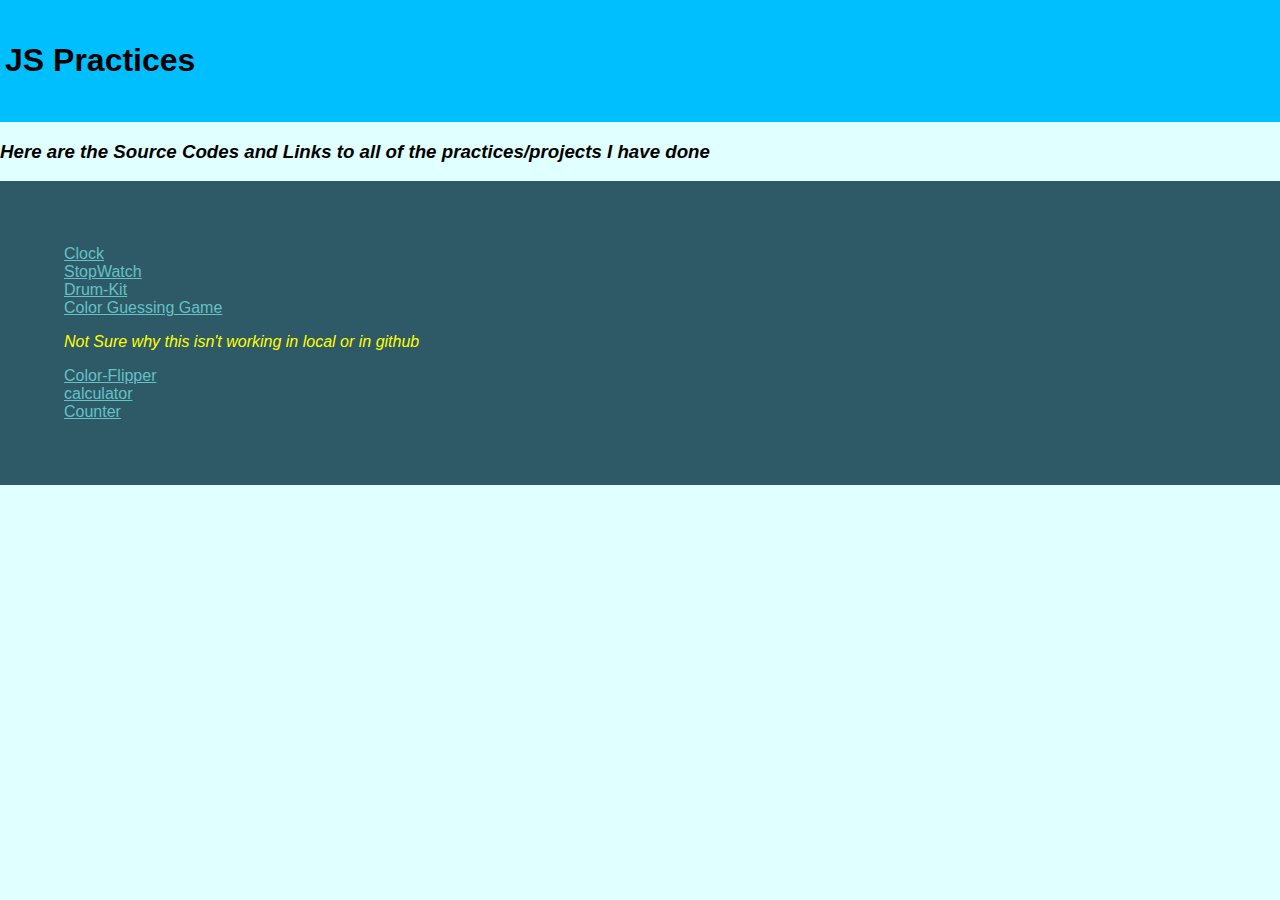
<file: Index.html>
<!DOCTYPE html>
<html>
    <head>
        <title>JS Practices</title>
        <meta name="viewport" content="width=device-width, initial-scale=1">
        <link rel="stylesheet" href="Style.css">
        <script src="Script.js"></script>
    </head>
    <body>
        <hgroup>
            <div class="header">
                <ul>
                    <li class="content"><h1>JS Practices</h1></li>
                </ul>
            </div>
            <h3>Here are the Source Codes and Links to all of the <strong>practices/projects</strong> I have done</p>
        </hgroup>
        <div class="links">
            <a href="https://sas2k.github.io/JS-Practice/1-Clock/Index.html" target="_self">Clock</a><br>
            <a href="https://sas2k.github.io/JS-Practice/2-StopWatch/index.html" target="_self">StopWatch</a><br>
            <a href="https://sas2k.github.io/JS-Practice/3-DrumKit/Index.html" target="_self">Drum-Kit</a><br>
            <a href="https://sas2k.github.io/JS-Practice/4-ColorGuessingGame/Index.html" target="_self">Color Guessing Game</a><br>
            <p>Not Sure why this isn't working in local or in github</p>
            <a href="https://sas2k.github.io/JS-Practice/5-ColorFlipper/Index.html" target="_self">Color-Flipper</a><br>
            <a href="https://sas2k.github.io/JS-Practice/6-Calculator/Index.html" target="_self">calculator</a><br>
            <a href="https://sas2k.github.io/JS-Practice/7-Counter/Index.html" target="_self">Counter</a><br>
        </div>
    </body>
</html>
</file>
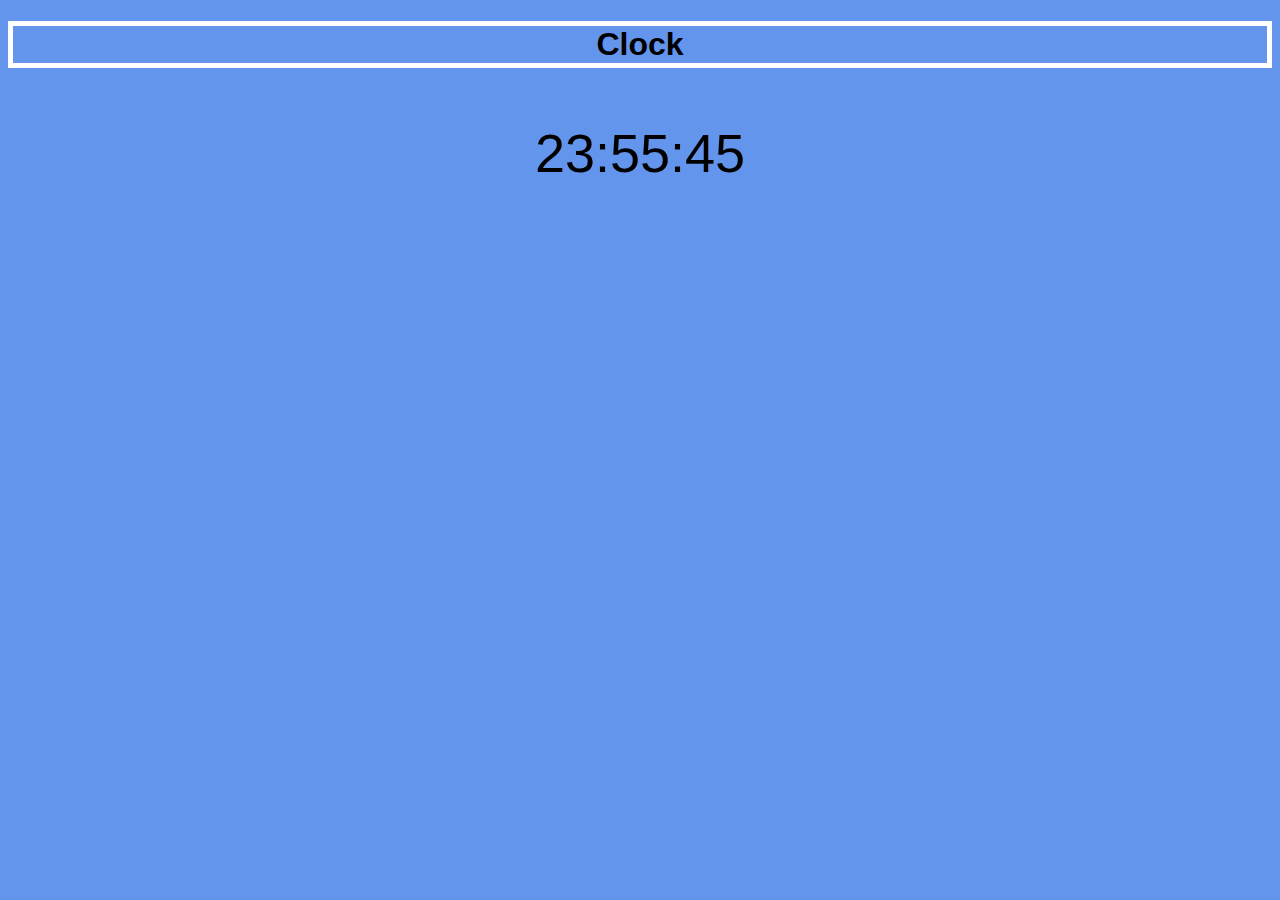
<file: 1-Clock/Index.html>
<!DOCTYPE html>
<html>
    <head>
        <link rel="stylesheet" href="style.css">
        <script src="https://ajax.googleapis.com/ajax/libs/jquery/3.6.0/jquery.min.js"></script>
        <script src="script.js"></script>
        <title>Clock</title>
    </head>
    <body>
        <h1 id="title">Clock</h1>
        <p id="clock"></p>
    </body>
</html>
</file>
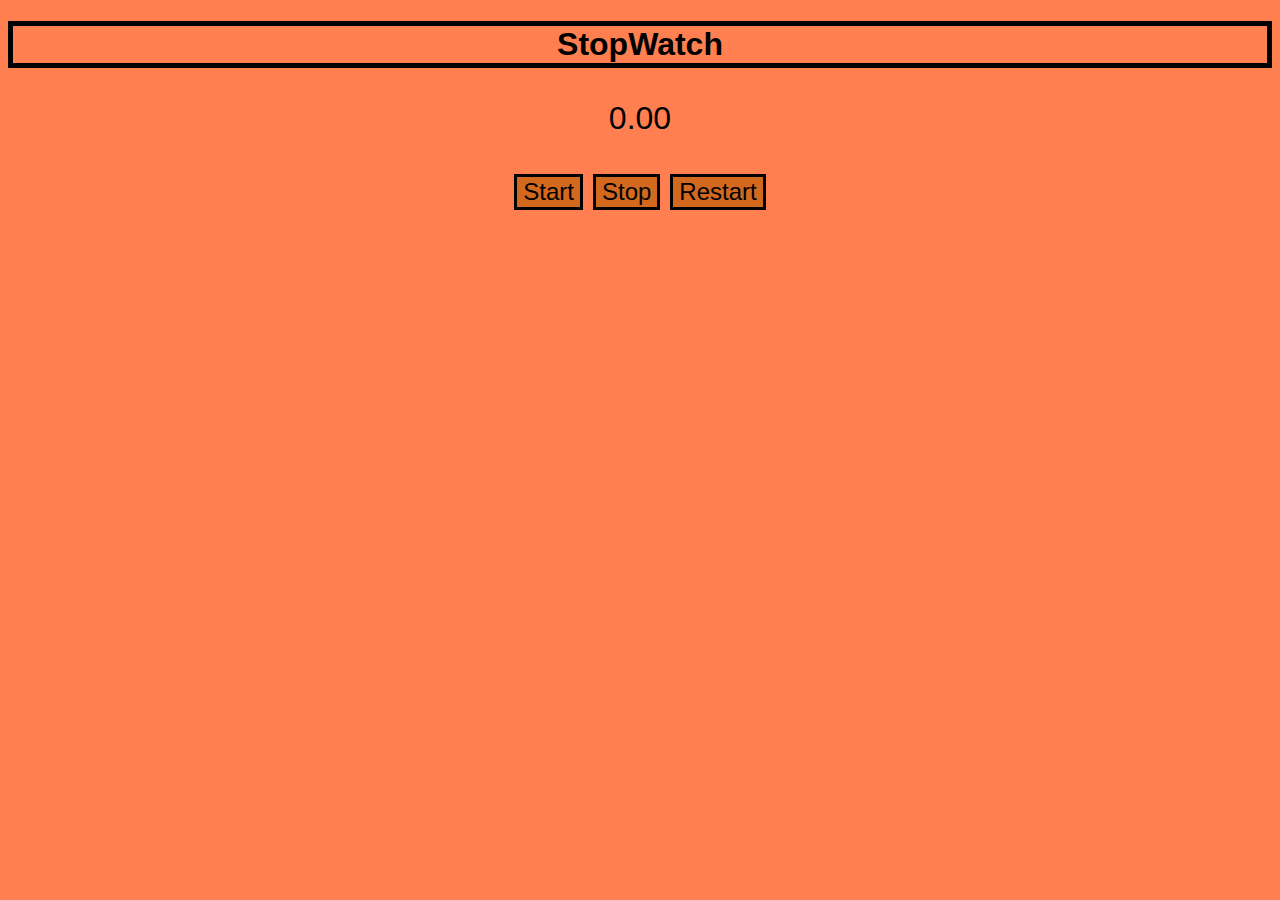
<file: 2-StopWatch/index.html>
<!DOCTYPE html>
<html>
    <head>
        <link rel="stylesheet" href="style.css">
        <script src="https://ajax.googleapis.com/ajax/libs/jquery/3.6.0/jquery.min.js"></script>
        <script src="script.js"></script>
        <title>StopWatch</title>
    </head>
    <body>
        <h1 id="title">StopWatch</h1>
        <p id="clock">0.00</p>
        <div class="button-flex">
            <button class="button" id="start">Start</button>
            <button class="button" id="stop">Stop</button>
            <button class="button" id="restart">Restart</button>
        </div>
    </body>
</html>
</file>
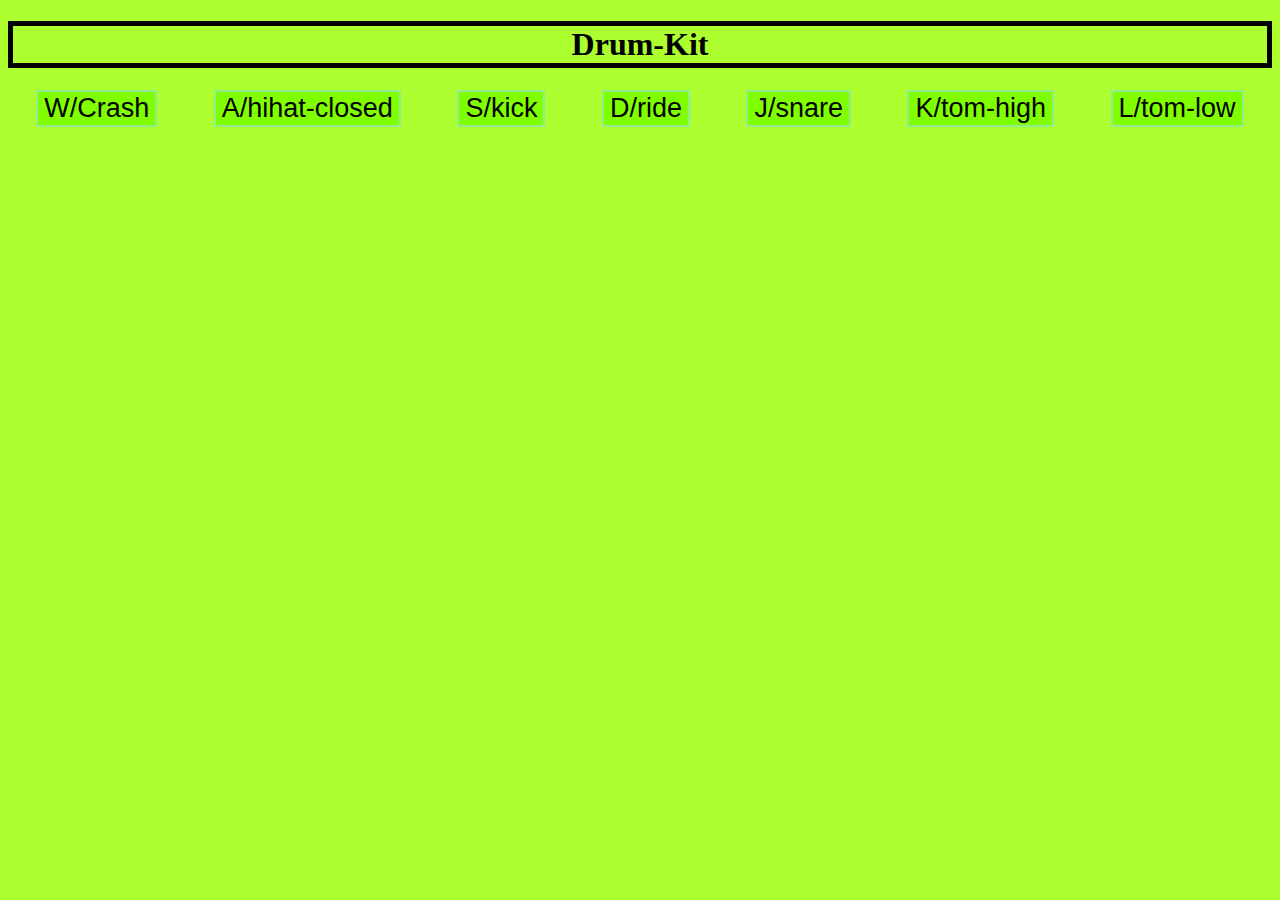
<file: 3-DrumKit/Index.html>
<!DOCTYPE html>
<html>
    <head>
        <link rel="stylesheet" href="Style.css">
        <script src="https://ajax.googleapis.com/ajax/libs/jquery/3.6.0/jquery.min.js"></script>
        <script src="Script.js"></script>
        <title>Drum-Kit</title>
    </head>
    <Body>
        <h1 id="title">Drum-Kit</h1>
        <div class="flexbox">
            <button class="button" id="w">W/Crash</button>
            <button class="button" id="a">A/hihat-closed</button>
            <button class="button" id="s">S/kick</button>
            <button class="button" id="d">D/ride</button>
            <button class="button" id="j">J/snare</button>
            <button class="button" id="k">K/tom-high</button>
            <button class="button" id="l">L/tom-low</button>
        </div>
    </Body>
</html>
</file>
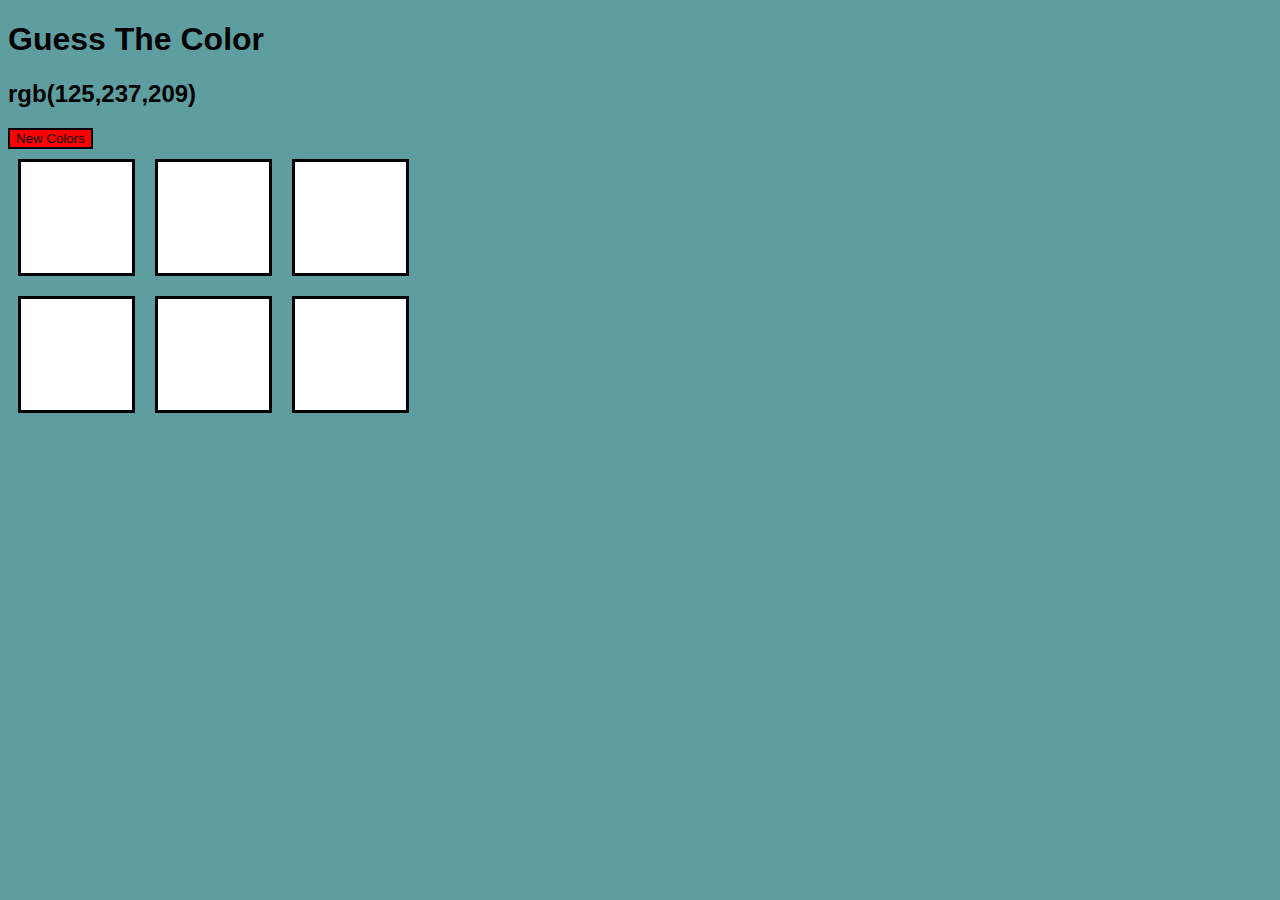
<file: 4-ColorGuessingGame/Index.html>
<!DOCTYPE html>
<html>
    <head>
        <link rel="stylesheet" href="Style.css">
        <script src="jquery-3.6.0.min.js"></script>
        <script src="Script.js"></script>
        <meta name="viewport" content="width=device-width, initial-scale=1">
    </head>
    
    <body>
        <h1 id="title">Guess The Color</h1>
        <h2 id="RGB">RGB(000,000,000)</h2>
        <div class="row">
            <button id="new">New Colors</button>
        </div>
        <div class="Color-Grid">
            <div class="row">
                <button id="c1" class="column cbutton"></button>
                <button id="c2" class="column cbutton"></button>
                <button id="c3" class="column cbutton"></button>
            </div>
            <div class="row">
                <button id="c4" class="column cbutton"></button>
                <button id="c5" class="column cbutton"></button>
                <button id="c6" class="column cbutton"></button>
            </div>
        </div>
    </body>
</html>
</file>
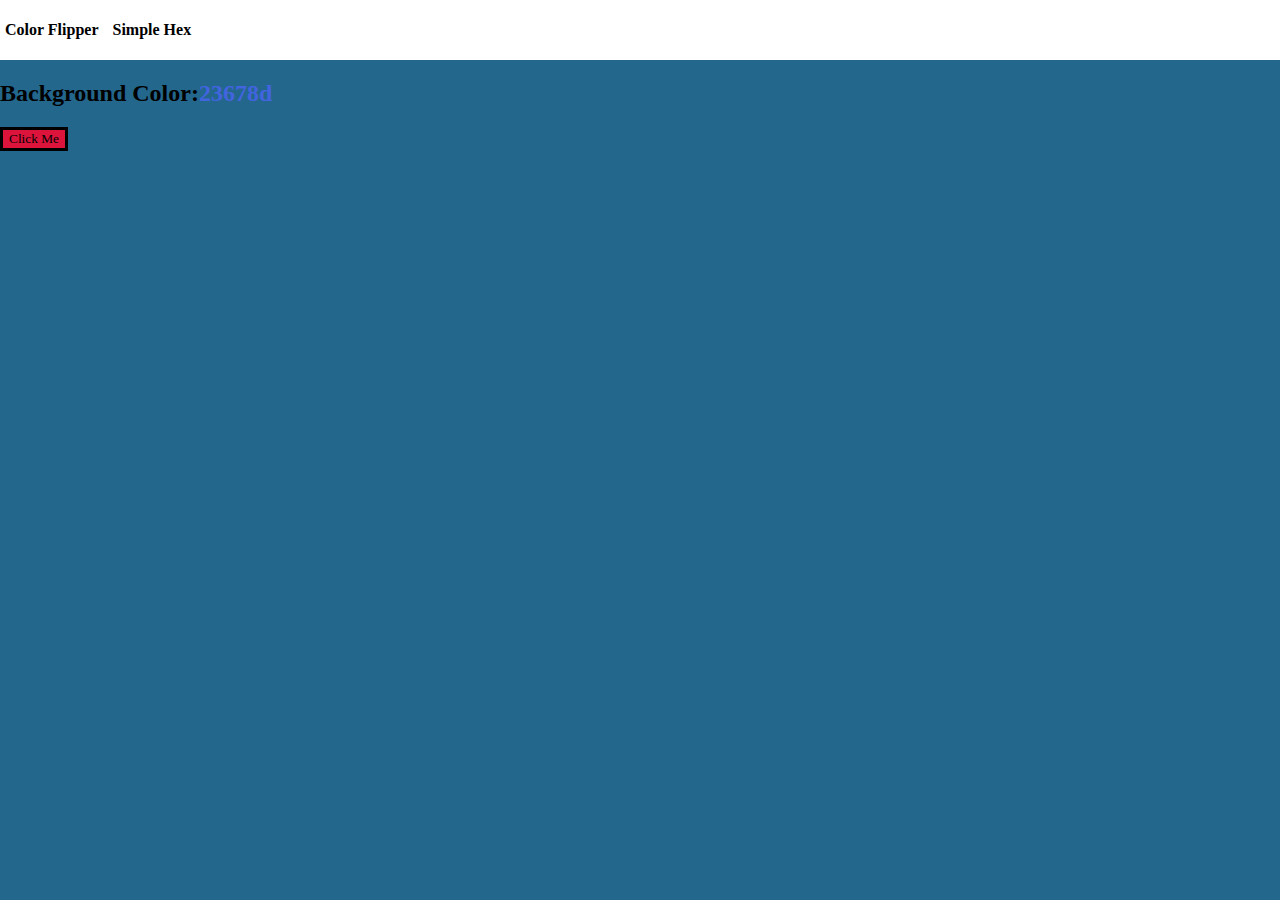
<file: 5-ColorFlipper/Index.html>
<!DOCTYPE html>
<html>
    <head>
        <link rel="stylesheet" href="Style.css">
        <script src="https://ajax.googleapis.com/ajax/libs/jquery/3.6.0/jquery.min.js"></script>
        <script src="Script.js"></script>
        <title>Color Flipper</title>
        <nav>
            <div class="header">
                <ul>
                    <li><p class="content">Color Flipper</p></li>
                    <li><p class="content">Simple Hex</p></li>
                </ul>
            </div>
        </nav>
    </head>
    <body>
        <h2 style="display:flex;" id="label">Background Color: <div id="blue" style="color: rgb(66, 100, 223);"> Blue</div></h2>
        <button id="swap" onclick="changeBackground()">Click Me</button>
    </body>
</html>
</file>
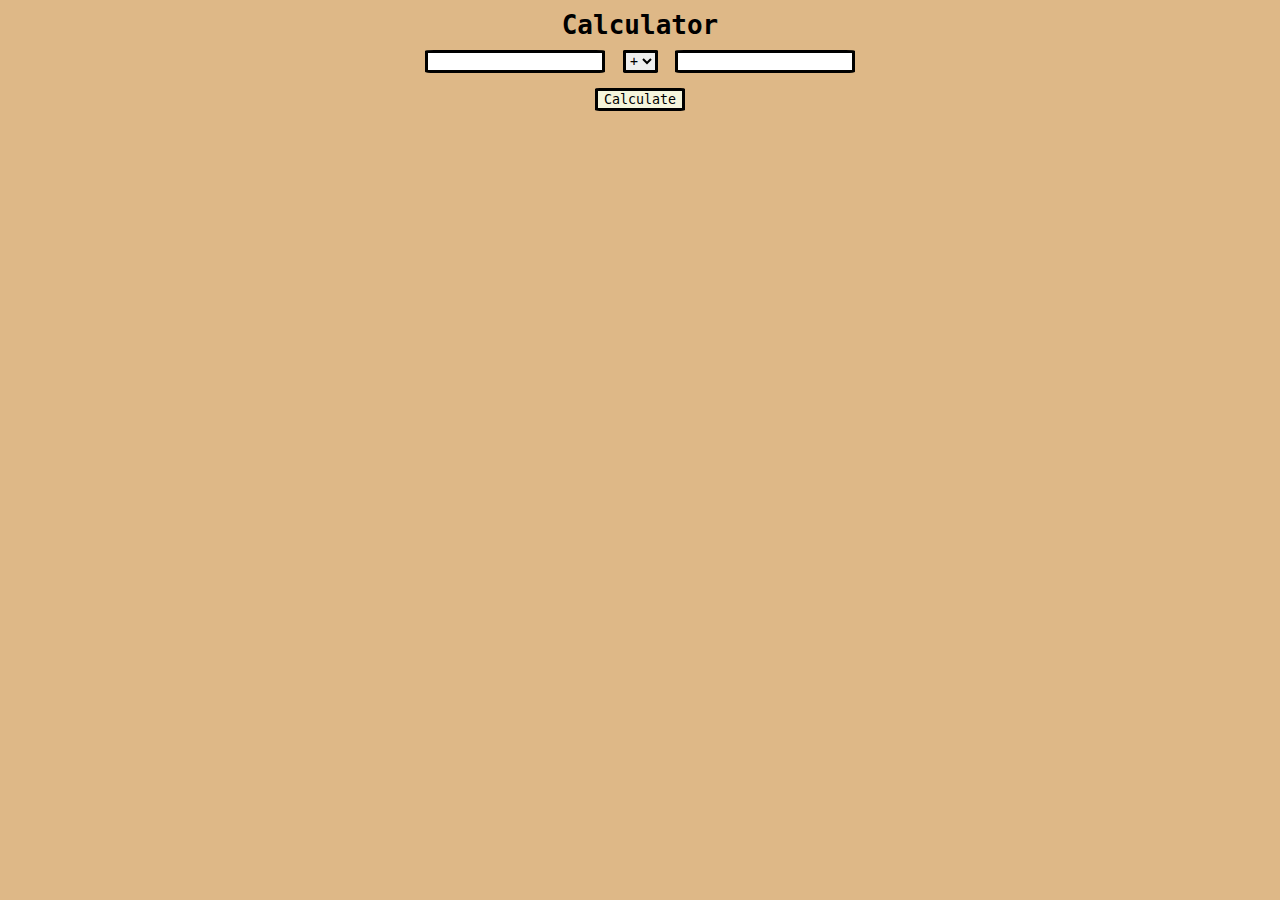
<file: 6-Calculator/Index.html>
<!DOCTYPE html>
<html>
    <head>
        <link rel="stylesheet" href="Style.css">
        <script src="https://ajax.googleapis.com/ajax/libs/jquery/3.6.0/jquery.min.js"></script>
        <script src="Script.js"></script>
        <title>Calculator</title>
    </head>
    <body>
        <h1>Calculator</h1>
        <form>
            <input type="number" id="Num1" />
            <select id="operation">
                <option value="+" selected="selected">&plus;</option>
                <option value="-">&minus;</option>
                <option value="*">&times;</option>
                <option value="/">&divide;</option>
            </select>
            <input type="number" id="Num2" />
        </form>
        <button id="calculate">Calculate</button>
        <h2 id="Answer"></h2>
    </body>
</html>
</file>
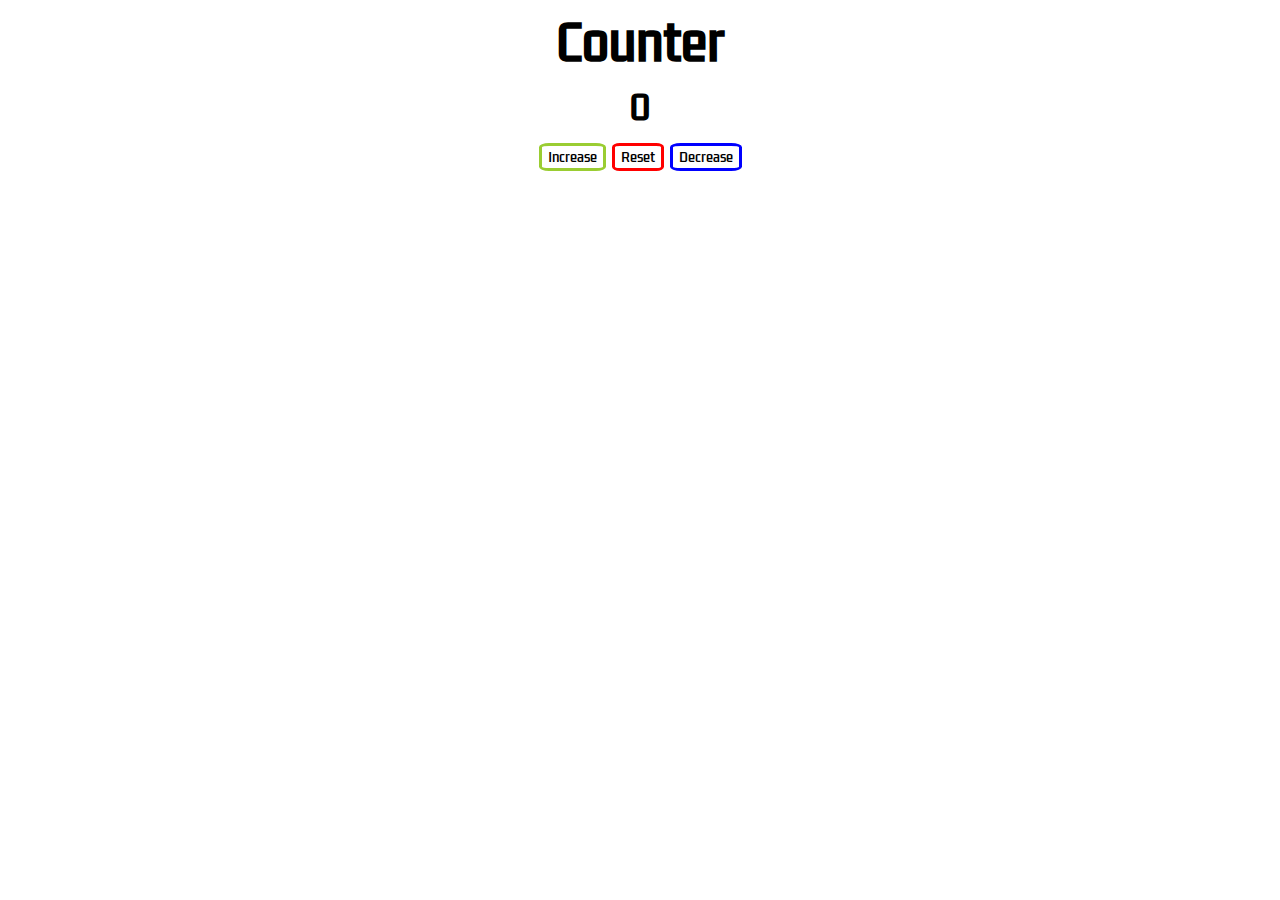
<file: 7-Counter/Index.html>
<!DOCTYPE html>
<html>
    <head>
        <title>Counter</title>
        <meta name="viewport" content="width=device-width, initial-scale=1">
        <link rel="stylesheet" href="Style.css">
        <script src="Script.js"></script>
    </head>
    <body>
        <h1>Counter</h1>
        <h2 id="counter">0</h2>
        <div class="flex">
            <button id="add" onclick="add()" class="buton">Increase</button>
            <button id="reset" onclick="reset()" class="buton">Reset</button>
            <button id="substract" onclick="substract()" class="buton">Decrease</button>
        </div>
    </body>
</html>
</file>
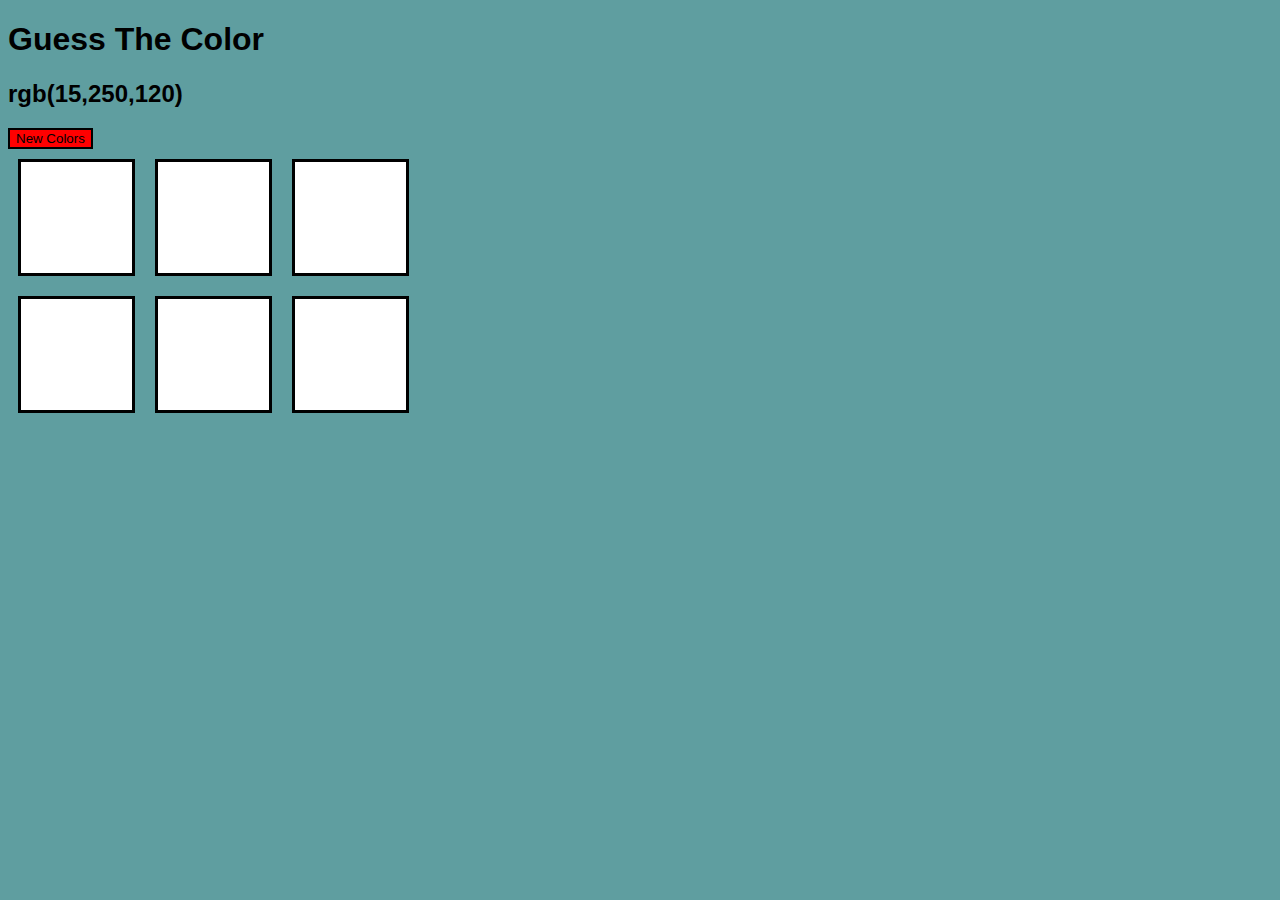
<file: Color-Guessing-Game/Index.html>
<!DOCTYPE html>
<html>
    <head>
        <link rel="stylesheet" href="Style.css">
        <script src="https://ajax.googleapis.com/ajax/libs/jquery/3.6.0/jquery.min.js"></script>
        <script src="Script.js"></script>
        <meta name="viewport" content="width=device-width, initial-scale=1">
    </head>
    <body>
        <h1 id="title">Guess The Color</h1>
        <h2 id="RGB">RGB(000,000,000)</h2>
        <div class="row">
            <button id="new">New Colors</button>
        </div>
        <div class="Color-Grid">
            <div class="row">
                <button id="c1" class="column cbutton"></button>
                <button id="c2" class="column cbutton"></button>
                <button id="c3" class="column cbutton"></button>
            </div>
            <div class="row">
                <button id="c4" class="column cbutton"></button>
                <button id="c5" class="column cbutton"></button>
                <button id="c6" class="column cbutton"></button>
            </div>
        </div>
    </body>
</html>
</file>
<file: Style.css>
* {
    font-family:'Franklin Gothic Medium', 'Arial Narrow', Arial, sans-serif;
    display: flexbox;
}

body {
    margin: 0;
    background-color: lightcyan;
}

h3,
p {
    font-style: oblique;
}

.links {
    display: flexbox;
    justify-content: center;
    background-color: rgb(46, 89, 103);
    padding: 5%;
}

.links a{
    color: rgb(99, 194, 197);
}

.links a:hover{
    color: cadetblue;
}

.links p{
    color: yellow;
}

.header{
    background-color: deepskyblue;
    display: flex;
    overflow: hidden;
}

.header ul{
    padding: 0;
}

.header li{
    display: inline-block;
}

.content{
    margin: 5px;
    text-align: center;
    font-weight: bolder;
}
</file>
<file: 1-Clock/style.css>
html{
    background-color: cornflowerblue;
    font-family: 'Gill Sans', 'Gill Sans MT', Calibri, 'Trebuchet MS', sans-serif;
}

#title{
    text-align: center;
    border: white;
    border-style: solid;
    border-width: 5px;
}

#clock{
    text-align: center;
    font-size: 6vh;
}
</file>
<file: 2-StopWatch/style.css>
html {
    background-color: coral;
}

#title {
    text-align: center;
    font-family: 'Segoe UI', Tahoma, Geneva, Verdana, sans-serif;
    border: black;
    border-style: solid;
    border-width: 5px;
}

#clock {
    text-align: center;
    font: bold;
    font-size: xx-large;
    font-family: 'Segoe UI', Tahoma, Geneva, Verdana, sans-serif;
}

.button-flex {
    display: flex;
    justify-content: center;
}

.button {
    font-family: 'Segoe UI', Tahoma, Geneva, Verdana, sans-serif;
    text-align: center;
    border: black;
    border-style: solid;
    border-width: 3px;
    background-color: chocolate;
    font-size: x-large;
    margin: 5px;
}

.button:hover {
    background-color: orange;
}
</file>
<file: 3-DrumKit/Style.css>
html {
    background-color: greenyellow;
    font-family: Cambria, Cochin, Georgia, Times, 'Times New Roman', serif;
}

#title {
    text-align: center;
    border: black;
    border-style: solid;
    border-width: 5px
}

.button{
    border: lightgreen;
    border-style: solid;
    border-width: 2px;
    background-color: chartreuse;
    margin: auto;
    font-size: 3vh;
}

.flexbox {
    display: flex;
}
</file>
<file: 4-ColorGuessingGame/Style.css>
* {
    box-sizing: border-box;
    font-family: 'Trebuchet MS', 'Lucida Sans Unicode', 'Lucida Grande', 'Lucida Sans', Arial, sans-serif;
    background-color: cadetblue;
}

.column {
    float: left;
    width: 13vh;
    padding: 10px;
    height: 13vh; /* Should be removed. Only for demonstration */
}

#c1{
    background-color: white;
}

#c2{
    background-color: white;
}

#c3{
    background-color: white;
}

#c4{
    background-color: white;
}

#c5{
    background-color: white;
}

#c6{
    background-color: white;
}

.cbutton{
    background-color: white;
    border: black;
    border-style: solid;
    border-width: 3px;
    margin: 10px;
}

#new {
  border: black;
  background-color: red;
  border-style: solid;
  border-width: 2px;
}

.row:after {
    content: "";
    display: table;
    clear: both;
}
</file>
<file: 5-ColorFlipper/Style.css>
* {
    font-family: Cambria, Cochin, Georgia, Times, 'Times New Roman', serif;
}

body {
    margin: 0;
    background-color: red;
}

.header{
    background-color: white;
    display: flex;
    overflow: hidden;
}

.header ul{
    padding: 0;
}

.header li{
    display: inline-block;
}

.content{
    margin: 5px;
    text-align: center;
    font-weight: bolder;
}

#swap{
    border: black;
    border-style: solid;
    border-width: 3px;
    background-color: crimson;
}
</file>
<file: 6-Calculator/Style.css>
* {
    font-family: monospace;
    margin: 5px;
    text-align: center;
}

body {
    background-color: burlywood;
}

#calculate {
    border: black;
    border-style: solid;
    border-width: 3px;
    border-radius: 5%;
    background-color: beige;
}

#calculate:hover {
    background-color: coral;
}

#Num1 {
    border: black;
    border-style: solid;
    border-width: 3px;
    border-radius: 5%;
}

#Num2 {
    border: black;
    border-style: solid;
    border-width: 3px;
    border-radius: 5%;
}

#operation {
    border: black;
    border-style: solid;
    border-width: 3px;
    border-radius: 5%;
}
</file>
<file: 7-Counter/Style.css>
/* Importing Font from google */
@import url('https://fonts.googleapis.com/css2?family=Kdam+Thmor+Pro&display=swap');

* {
    font-family: 'Kdam Thmor Pro', sans-serif;
    margin: 3px;
    box-sizing: content-box;
}

h1 {
    text-align: center;
    font-size: 48px;
}

#counter {
    text-align: center;
    font-size: 32px;
}

.flex {
    display: flex;
    justify-content: center;
    font-size: 24px;
    margin: 7px;
    align-items: center;
}

.buton {
    border: black;
    border-style: solid;
    border-radius: 15%;
    border-width: 3px;
    background-color: white;
}

.buton:hover{
    background-color: rgb(149, 149, 149);
}

#add {
    border: yellowgreen;
    border-style: solid;
    border-radius: 15%;
    border-width: 3px;
    background-color: white;
}

#reset {
    border: red;
    border-style: solid;
    border-radius: 15%;
    border-width: 3px;
    background-color: white;
}

#substract {
    border: blue;
    border-style: solid;
    border-radius: 15%;
    border-width: 3px;
    background-color: white;
}
</file>
<file: Color-Guessing-Game/Style.css>
* {
    box-sizing: border-box;
    font-family: 'Trebuchet MS', 'Lucida Sans Unicode', 'Lucida Grande', 'Lucida Sans', Arial, sans-serif;
    background-color: cadetblue;
}

.column {
    float: left;
    width: 13vh;
    padding: 10px;
    height: 13vh; /* Should be removed. Only for demonstration */
}

.cbutton{
    background-color: white;
    border: black;
    border-style: solid;
    border-width: 3px;
    margin: 10px;
}

#new {
  border: black;
  background-color: red;
  border-style: solid;
  border-width: 2px;
}

.row:after {
    content: "";
    display: table;
    clear: both;
}

@media screen and (max-width: 600px) {
    .column {
      width: 100%;
    }
  }
</file>
